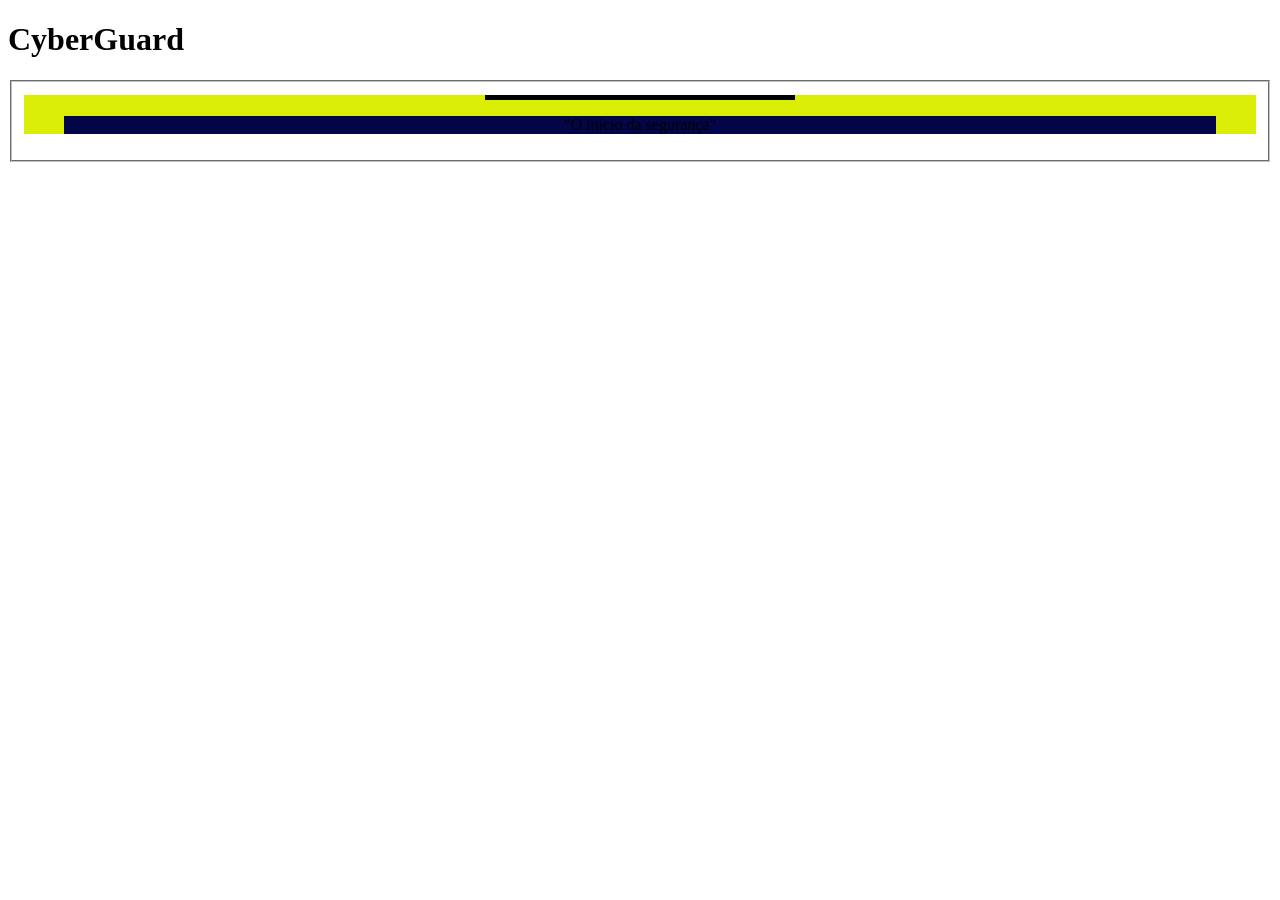
<file: alunos/templates/index.html>
<!DOCTYPE html>
<html>
    <head>
        <title>Guarita</title>
    </head>
    <body>
        <h1>CyberGuard</h1>
        <fieldset>
            <center style="background-color: rgb(218, 237, 5);">
            <hr color="black" size="5" width="25%">
            <blockquote style="background-color: rgb(2, 6, 72);">
            <p>
                "O inicio da segurança"
            </p>
            </blockquote>
            </center>
        </fieldset>
    </body>
</html>
</file>
